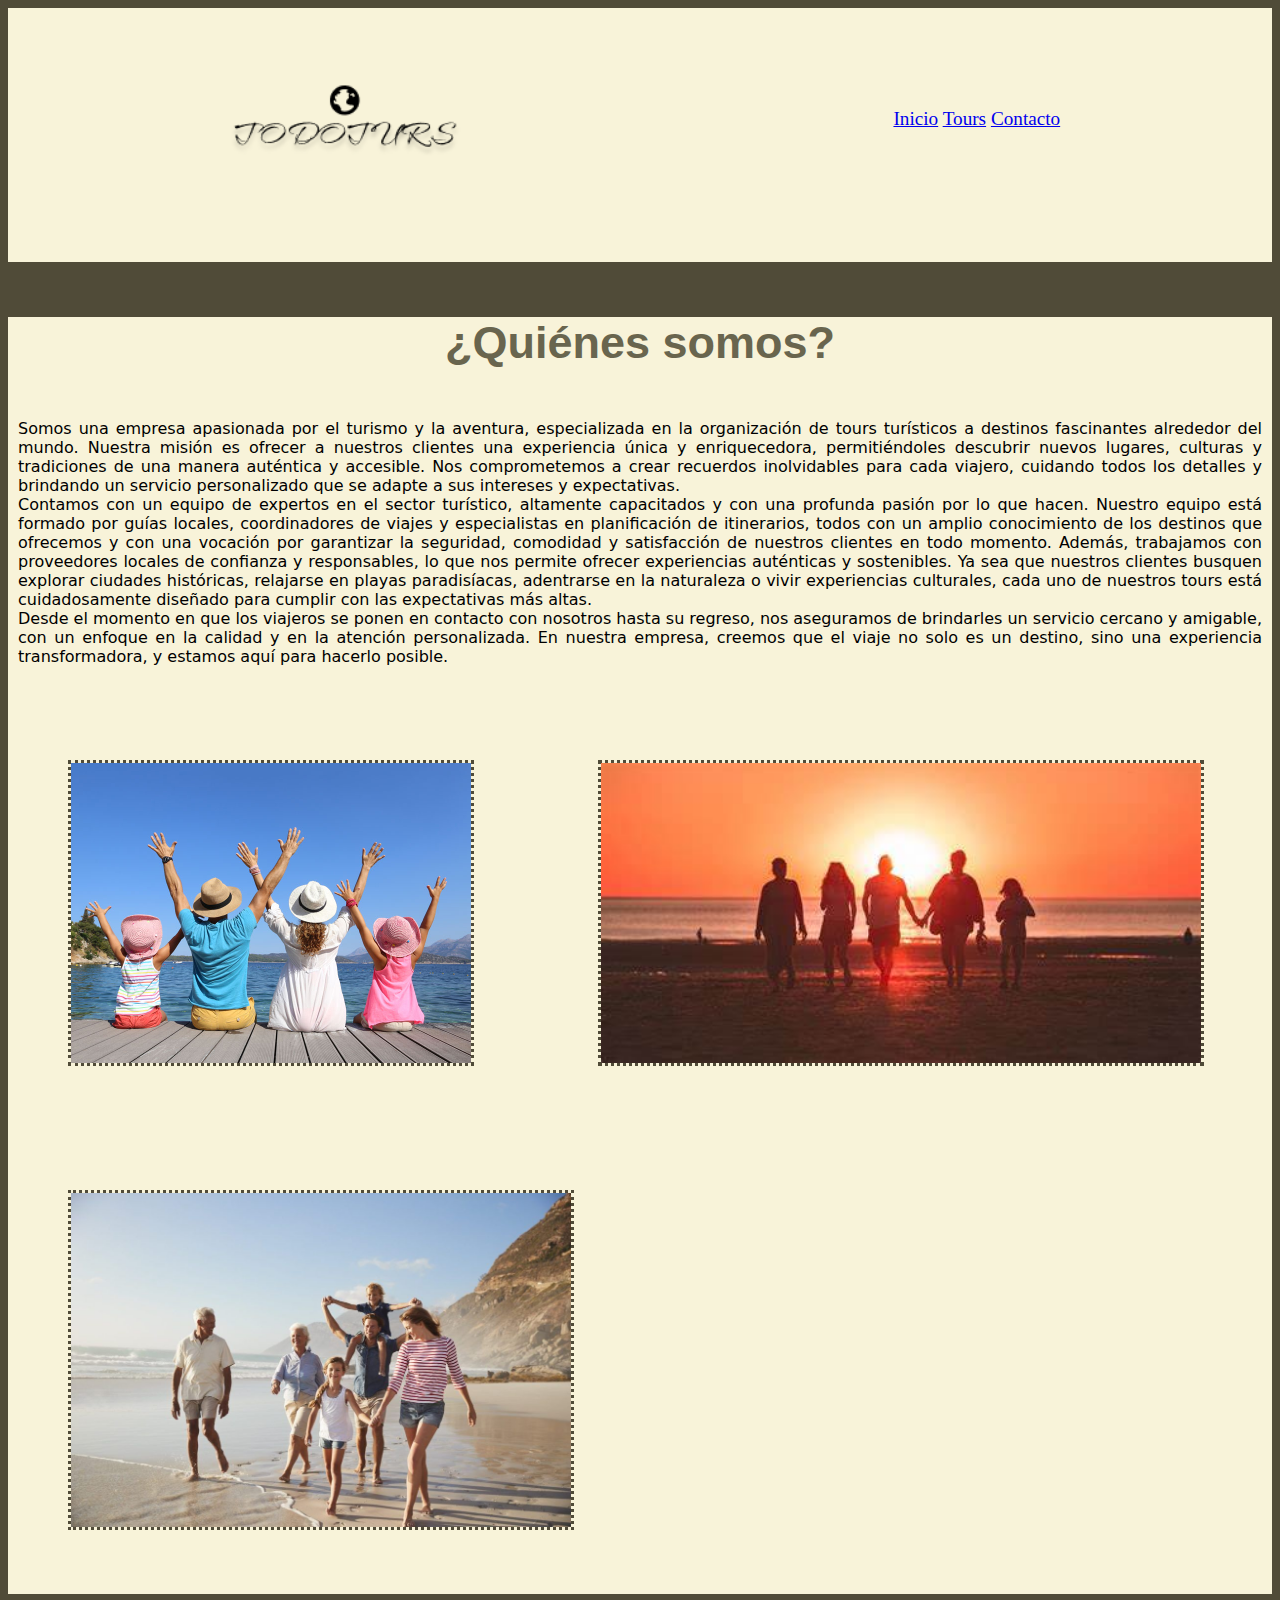
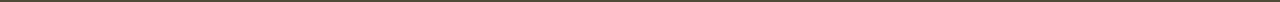
<file: Paginas/Index.html>
<!DOCTYPE html>
<html lang="en">
<head>
    <meta charset="UTF-8">
    <meta name="viewport" content="width=device-width, initial-scale=1.0">
    <title>Inicio-Todoturs</title>
    <link rel="stylesheet" href="style.css">
</head>
<body>
    <header class="h">
        <div class="logo">
            <img src="../Imagenes/Todoturs logo.png" alt="">
        </div>
        <nav>
            <a href="Index.html" class="nav-link">Inicio</a>
            <a href="Tours.html" class="nav-link">Tours</a>
            <a href="Contacto.html" class="nav-link">Contacto</a>
        </nav>
    </header>
    <br>
    <div class="rectangulo2">
        <div class="text2">
        <h2>¿Quiénes somos?</h2>
    </div>
    <div class="text3">
        <p>Somos una empresa apasionada por el turismo y la aventura, especializada en la organización de tours turísticos a destinos fascinantes alrededor del mundo. Nuestra misión es ofrecer a nuestros clientes una experiencia única y enriquecedora, permitiéndoles descubrir nuevos lugares, culturas y tradiciones de una manera auténtica y accesible. Nos comprometemos a crear recuerdos inolvidables para cada viajero, cuidando todos los detalles y brindando un servicio personalizado que se adapte a sus intereses y expectativas.
        <br>
            Contamos con un equipo de expertos en el sector turístico, altamente capacitados y con una profunda pasión por lo que hacen. Nuestro equipo está formado por guías locales, coordinadores de viajes y especialistas en planificación de itinerarios, todos con un amplio conocimiento de los destinos que ofrecemos y con una vocación por garantizar la seguridad, comodidad y satisfacción de nuestros clientes en todo momento.
            
            Además, trabajamos con proveedores locales de confianza y responsables, lo que nos permite ofrecer experiencias auténticas y sostenibles. Ya sea que nuestros clientes busquen explorar ciudades históricas, relajarse en playas paradisíacas, adentrarse en la naturaleza o vivir experiencias culturales, cada uno de nuestros tours está cuidadosamente diseñado para cumplir con las expectativas más altas.
        <br>    
            Desde el momento en que los viajeros se ponen en contacto con nosotros hasta su regreso, nos aseguramos de brindarles un servicio cercano y amigable, con un enfoque en la calidad y en la atención personalizada. En nuestra empresa, creemos que el viaje no solo es un destino, sino una experiencia transformadora, y estamos aquí para hacerlo posible.</p>
    </div>
    <br>
    <div class="imgIndex">
    <img src="../Imagenes/Familia vacaciones 1.jpg" width="400px" alt="">
    <img src="../Imagenes/Familia vacaciones 2.jpg" width="600px" alt="">
    <img src="../Imagenes/Familia vacaciones 3.jpg"width="500px" alt="">
    </div>
</body>
</html>
</file>
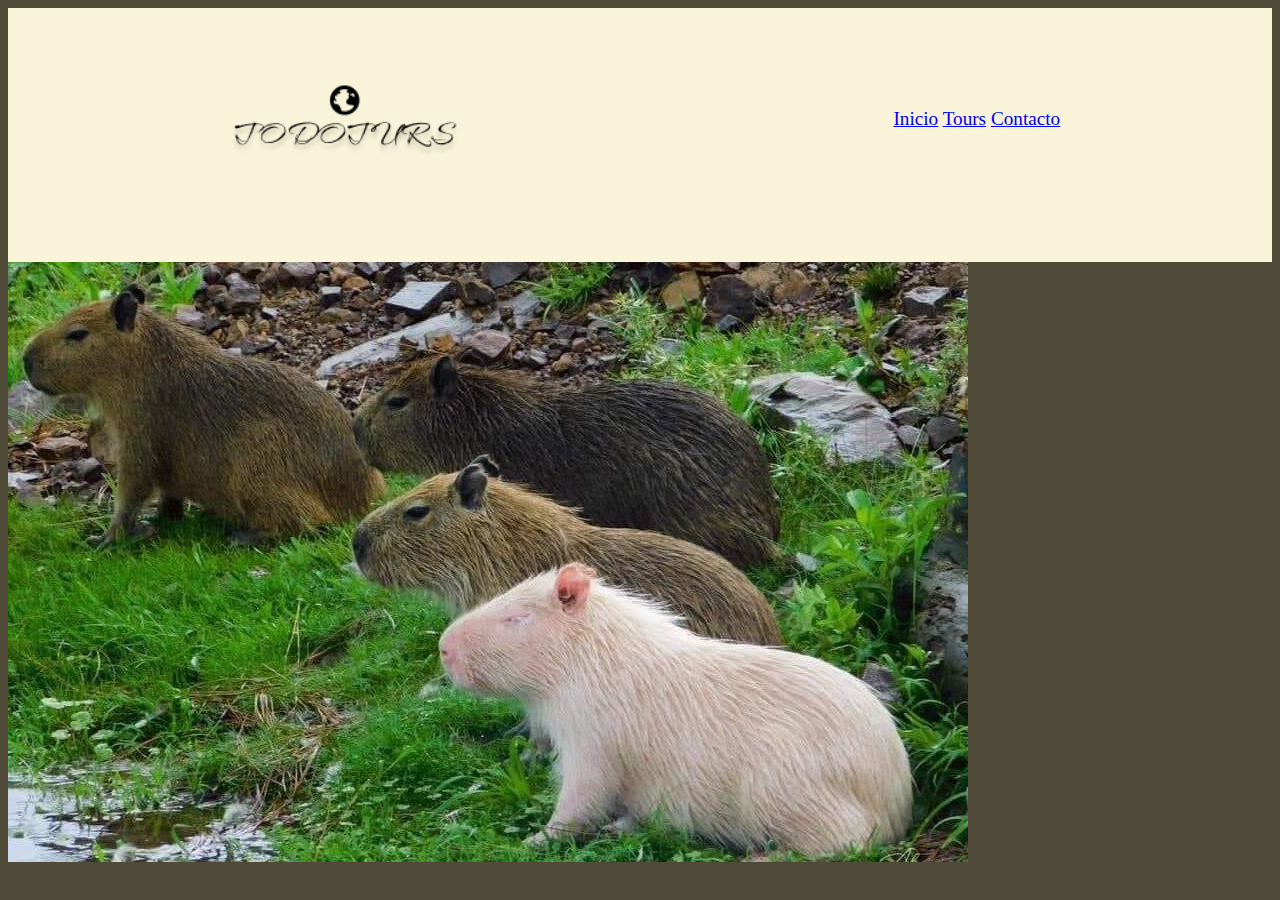
<file: Paginas/Contacto.html>
<!DOCTYPE html>
<html lang="en">
<head>
    <meta charset="UTF-8">
    <meta name="viewport" content="width=device-width, initial-scale=1.0">
    <title>Contacto-Todoturs</title>
    <link rel="stylesheet" href="style.css">
</head>
<body>
    <header class="h">
        <div class="logo">
            <img src="../Imagenes/Todoturs logo.png" alt="">
        </div>
        <nav>
            <a href="Index.html" class="nav-link">Inicio</a>
            <a href="Tours.html" class="nav-link">Tours</a>
            <a href="Contacto.html" class="nav-link">Contacto</a>
        </nav>
    </header>
    <img src="../Imagenes/Capybara.jpg"" alt="">
</body>
</html>
</file>
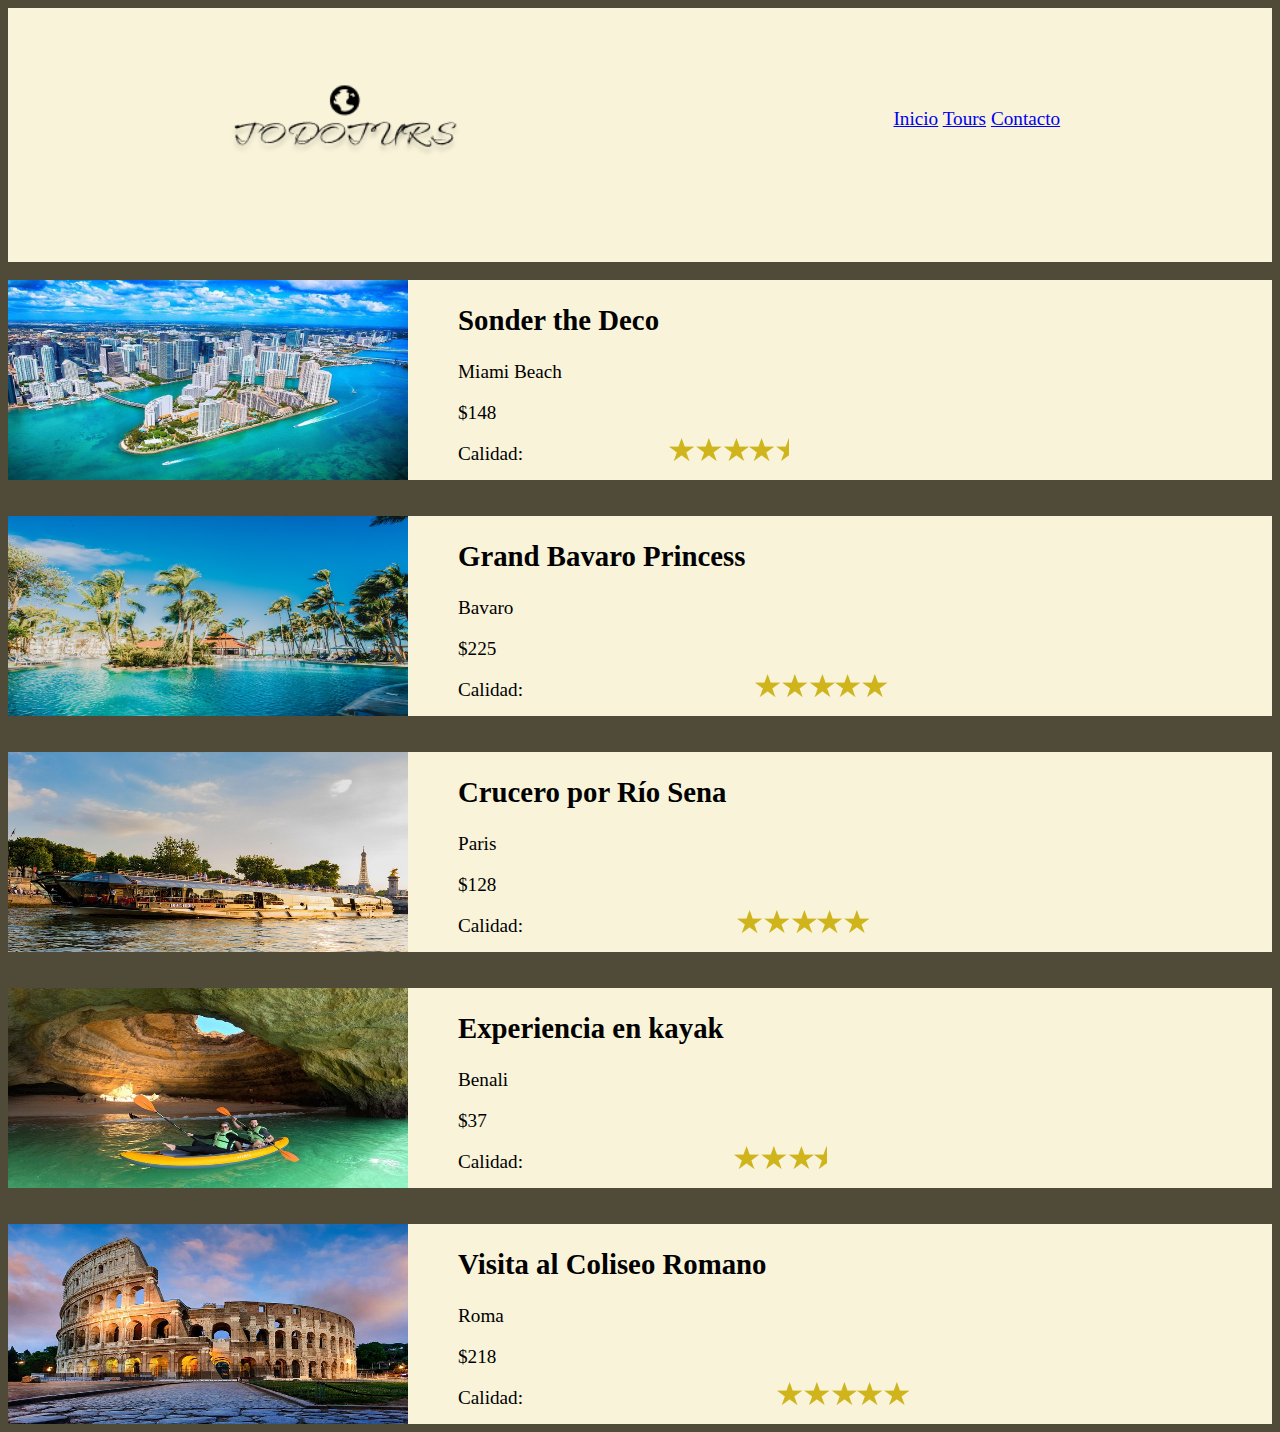
<file: Paginas/Tours.html>
<!DOCTYPE html>
<html lang="en">
<head>
    <meta charset="UTF-8">
    <meta name="viewport" content="width=device-width, initial-scale=1.0">
    <title>Tours-Todoturs</title>
    <link rel="stylesheet" href="style.css">
</head>
<body>
    <header class="h">
        <div class="logo">
            <img src="../Imagenes/Todoturs logo.png" alt="">
        </div>
        <nav>
            <a href="Index.html" class="nav-link">Inicio</a>
            <a href="Tours.html" class="nav-link">Tours</a>
            <a href="Contacto.html" class="nav-link">Contacto</a>
        </nav>
    </header>
    <br>
    <div class="rectangulo">
        <img src="../Imagenes/miami.jpg" width="400px" alt="">
        
        <div class="text">
        <h2 style="font-family: Cambria, Cochin, Georgia, Times, 'Times New Roman', serif;"><b>Sonder the Deco</b></h2>
        <p>Miami Beach</p>
        <p>$148</p>
        <p>Calidad:</p>
        </div>
        <div class="box">
        <img src="../Imagenes/4.5 estrellas v2.png" alt="">
        </div>
    </div>
<br>
<br>
<div class="rectangulo">
    <img src="../Imagenes/Punta cana-Grand Bavaro Princess.jpg" width="400px" alt="">
    <div class="text">
        <h2 style="font-family: Cambria, Cochin, Georgia, Times, 'Times New Roman', serif;"><b>Grand Bavaro Princess</b></h2>
        <p>Bavaro</p>
        <p>$225</p>
        <p>Calidad:</p>
        </div>
        <div class="box">
        <img src="../Imagenes/5 estrellas.png" alt="">
        </div>
    </div>
    <br>
    <br>
<div class="rectangulo">
    <img src="../Imagenes/Paris.jpg" width="400px" alt="">
    <div class="text">
        <h2 style="font-family: Cambria, Cochin, Georgia, Times, 'Times New Roman', serif;"><b>Crucero por Río Sena</b></h2>
        <p>Paris</p>
        <p>$128</p>
        <p>Calidad:</p>
        </div>
        <div class="box">
        <img src="../Imagenes/5 estrellas.png" alt="">
        </div>
    </div>
    <br>
    <br>
<div class="rectangulo">
    <img src="../Imagenes/Kayak en Benagil.jpg" width="400px" alt="">
    <div class="text">
        <h2 style="font-family: Cambria, Cochin, Georgia, Times, 'Times New Roman', serif;"><b>Experiencia en kayak</b></h2>
        <p>Benali</p>
        <p>$37</p>
        <p>Calidad:</p>
        </div>
        <div class="box">
        <img src="../Imagenes/3.5 estrellas.png" alt="">
        </div>
    </div>
    <br>
    <br>
<div class="rectangulo">
    <img src="../Imagenes/Coliseo Roma.jpg" width="400px" alt="">
    <div class="text">
        <h2 style="font-family: Cambria, Cochin, Georgia, Times, 'Times New Roman', serif;"><b>Visita al Coliseo Romano</b></h2>
        <p>Roma</p>
        <p>$218</p>
        <p>Calidad:</p>
        </div>
        <div class="box">
        <img src="../Imagenes/5 estrellas.png" alt="">
        </div>
    </div>

    

</body>
</html>
</file>
<file: Paginas/style.css>
/* Inicio header */
.h{
    justify-content: space-around;
    background-color: #F8F3D9 ;
    display: flex;
}

.h nav{
    font-size: larger;
    margin-top: 100px;
}

.logo{
    background-color: #F8F3D9; 
}

.logo img{
    width: 250px;
    height: 250px;
    align-content: center;
}
/* Fin header */

/* Pagina tours */
.rectangulo{
    width: 100%;
    height: 200px;
    background-color: #F8F3D9;
    display: flex;
    }  
    
    .rectangulo:hover {
        box-shadow: 20px 20px 50px #cfc8a3;
}

.rectangulo img{
    border-color: #504B38;
}

.text { 
    margin-left:50px;
    font-size: larger;
}

.box {
    margin-top: 155px; 
    width: 20px;  
}
/* Fin pagina tours */
/* Pagina inicio */
.rectangulo2{
    width: 100%;
    height: 100%px;
    background-color: #F8F3D9;
    }  


    .text2 { 
        font-family: sans-serif;
        color: #69654e;
        text-align: center;
        font-size: 30px;
    }

    .text3 {
        margin: 10px;
        margin-top: 50px;
        text-align: justify;
        font-family: system-ui, -apple-system, BlinkMacSystemFont, 'Segoe UI', Roboto, Oxygen, Ubuntu, Cantarell, 'Open Sans', 'Helvetica Neue', sans-serif;
    }

    .imgIndex img{
    margin: 60px;
    border-style: dotted;
    border-color: #504B38;
    }

    .imgIndex:hover img{
        box-shadow: 10px 10px 10px #504B38;
    }

body{
    background-color: #504B38;
}
</file>
